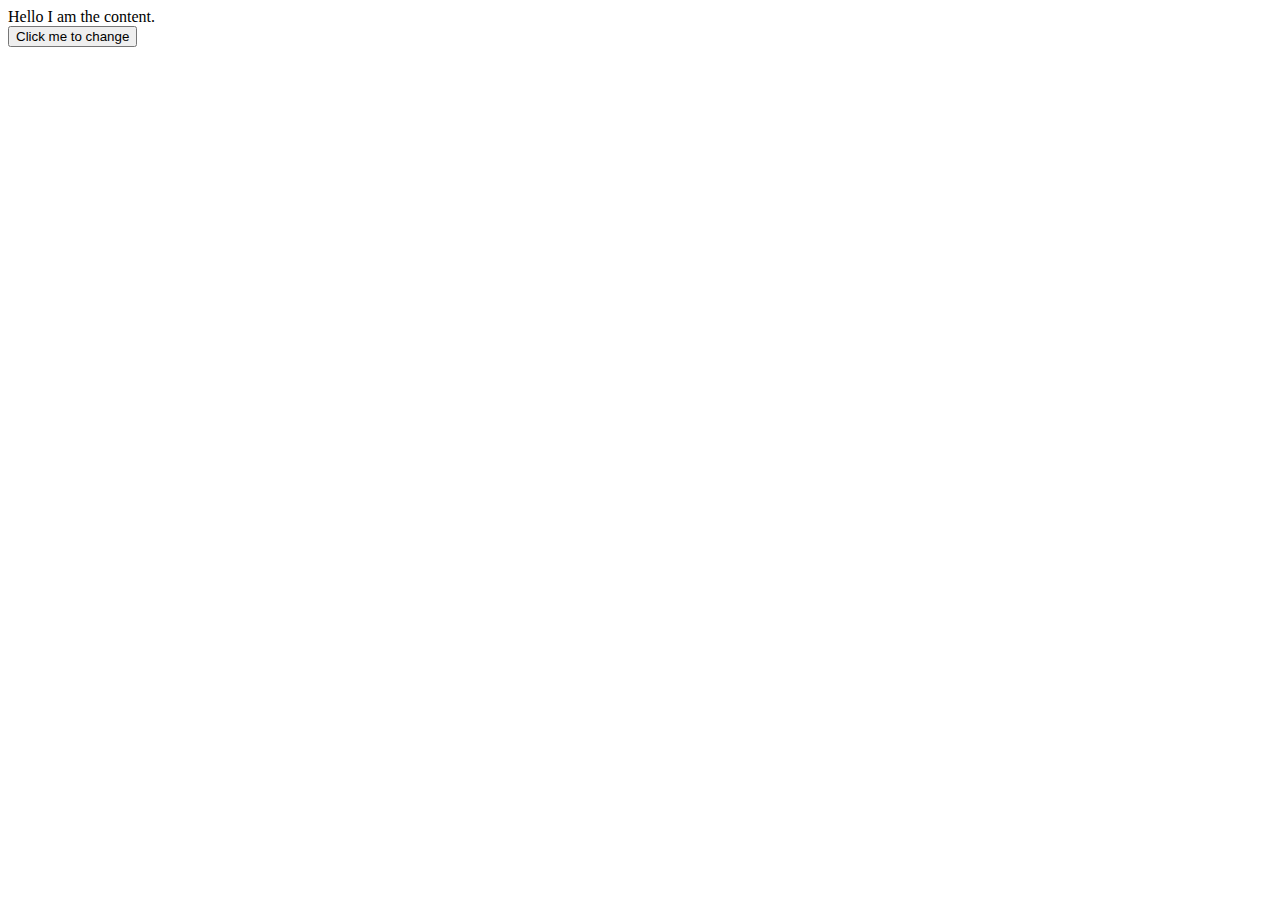
<file: December 15th/index.html>
<!DOCTYPE html>
<html lang="en">
<head>
    <meta charset="UTF-8">
    <meta name="viewport" content="width=device-width, initial-scale=1.0">
    <title>Events in JavaScript</title>
</head>
<body>
    <div class="container">
        <div class="item">
            Hello I am the content.
        </div>
    </div>
    <button id = "btn">Click me to change</button>

    <script src="script.js"></script>
</body>
</html>
</file>
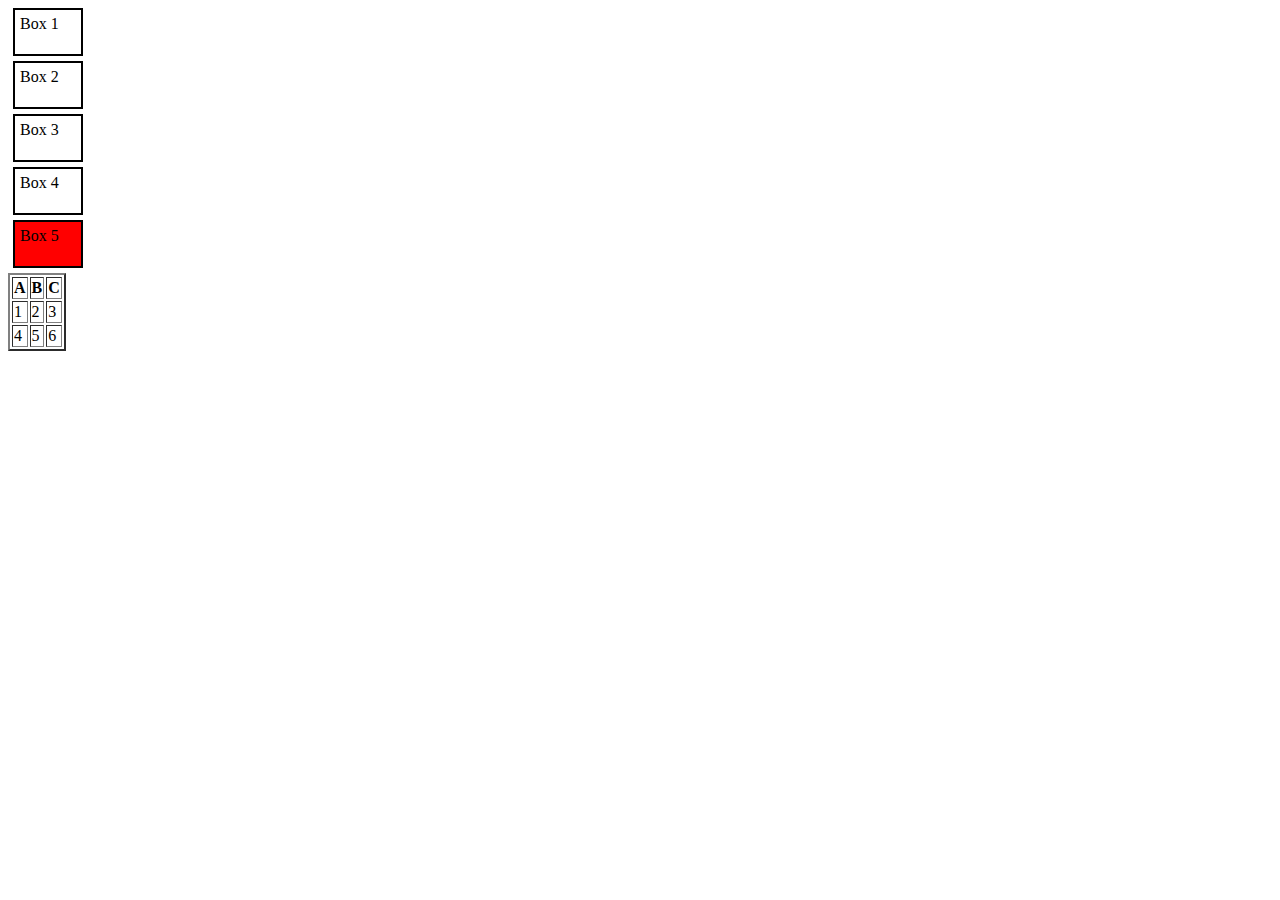
<file: October 26th/index.html>
<!DOCTYPE html>
<html lang="en">
<head>
    <meta charset="UTF-8">
    <meta name="viewport" content="width=device-width, initial-scale=1.0">
    <title>DOM</title>
    <style>
        .box{
            height: 34px;
            width: 56px;
            margin: 5px;
            padding: 5px;
            border: 2px solid black;
        }
    </style>
</head>
<body>
    <div class="container">
        <div class="box">Box 1</div>
        <div class="box">Box 2</div>
        <div class="box">Box 3</div>
        <div class="box">Box 4</div>
        <div class="box">Box 5</div>
    </div>
    <table border="2">
        <tr>
            <th>A</th>
            <th>B</th>
            <th>C</th>
        </tr>
        <tr>
            <td>1</td>
            <td>2</td>
            <td>3</td>
        </tr>
        <tr>
            <td>4</td>
            <td>5</td>
            <td>6</td>
        </tr>
    </table>
    <script src="Demo.js"></script>
</body>
</html>
</file>
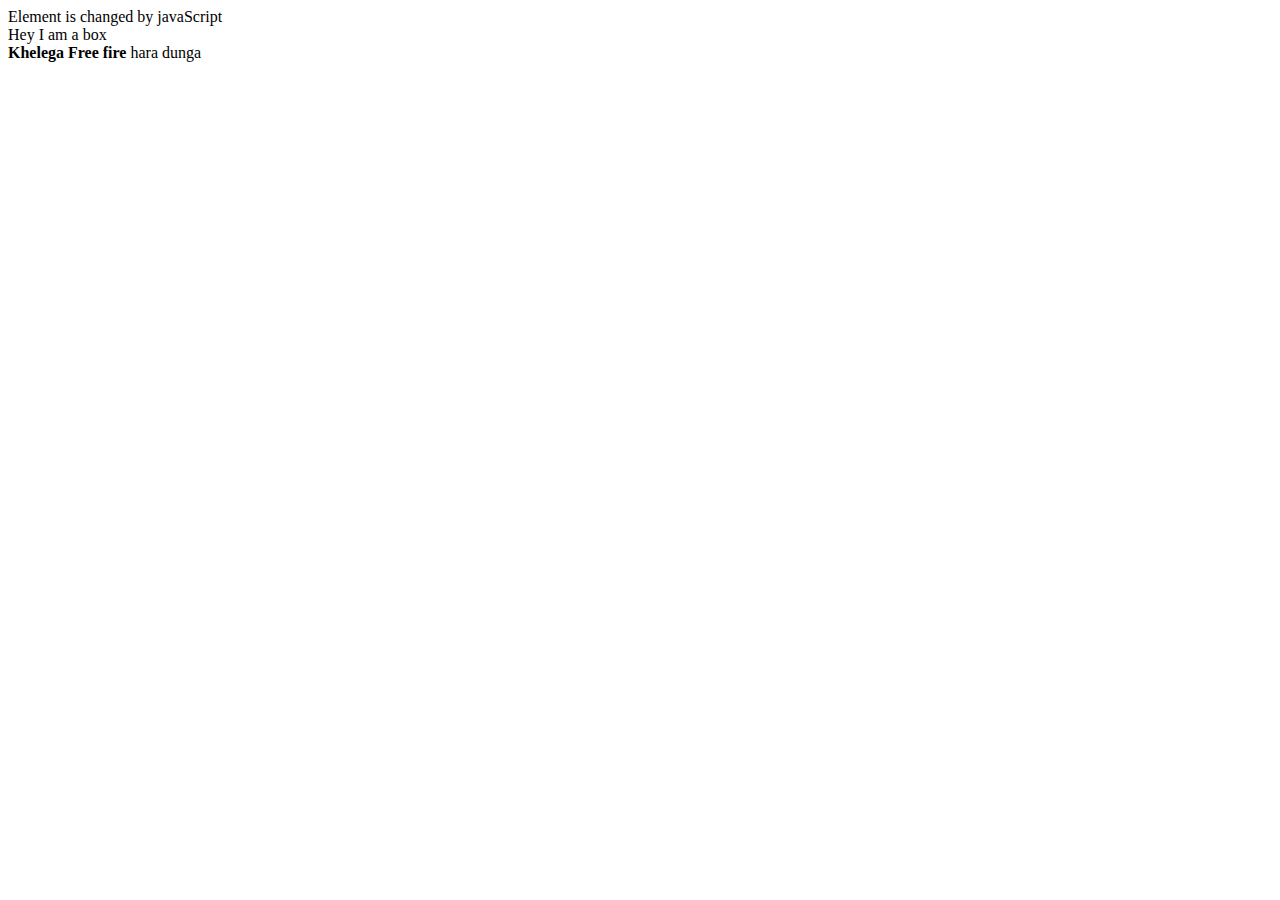
<file: October 29th/index.html>
<!DOCTYPE html>
<html lang="en">
<head>
    <meta charset="UTF-8">
    <meta name="viewport" content="width=device-width, initial-scale=1.0">
    <title>Document</title>
    <style>
        .colorred{
            background-color: red;
        }
    </style>
</head>
<body>
    <div class="container check">
        <div class="box" data-designby="Gyanshankar">Hey I am a box</div>
        <div class="box">Hey I am a box</div>
    </div>
    <script src="Demo.js"></script>
    <script>
        // let div = document.createElement("div") // Create an element of parameter value.
        // div.innerHTML = "I have been <b>inserted</b>"
        // div.setAttribute("class","created")
        // document.querySelector(".container").append(div) // Add the given element in the last of that element.
        let cont = document.querySelector(".container");
        cont.insertAdjacentHTML("afterend","<b>Khelega Free fire</b> hara dunga")
    </script>
</body>
</html>
</file>
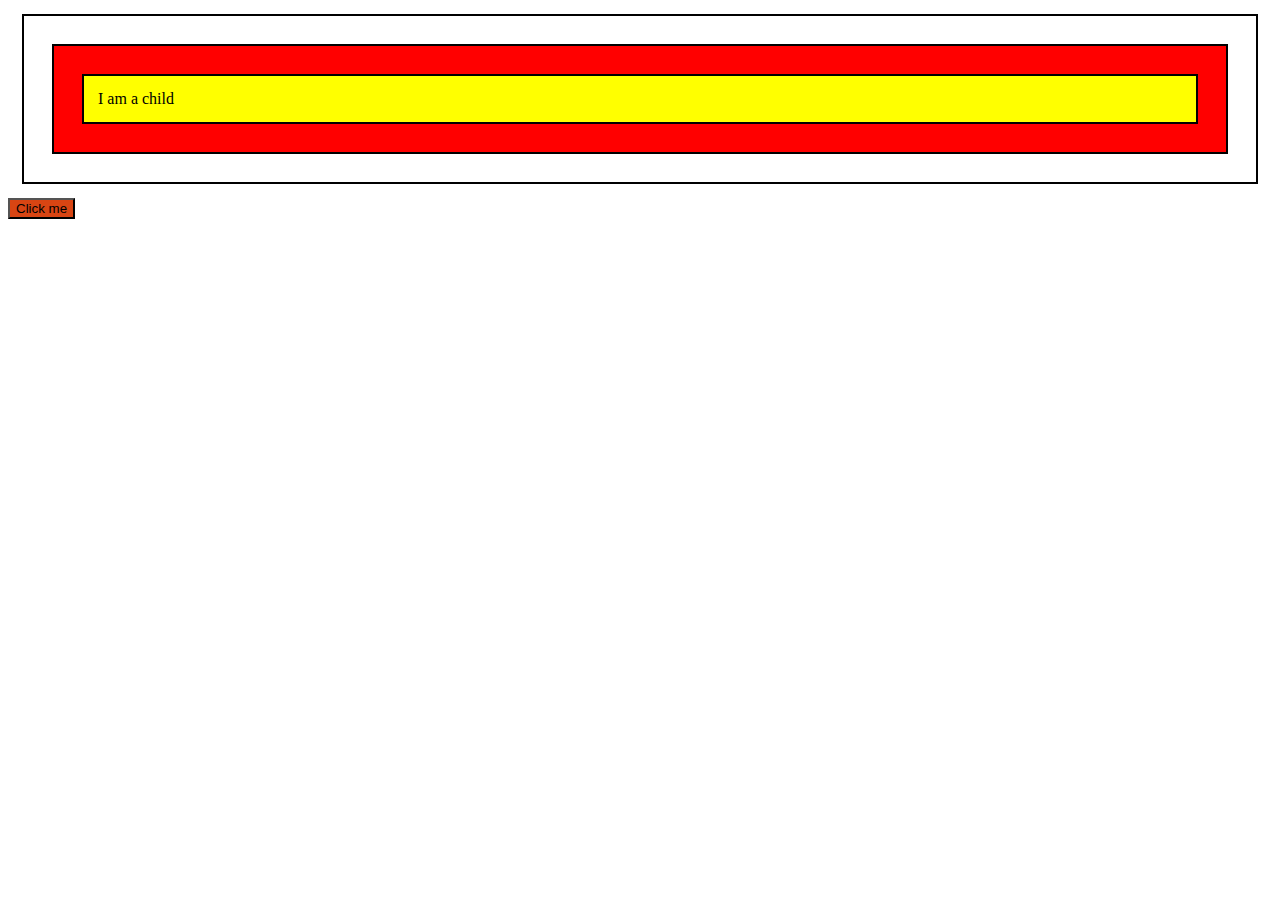
<file: December 15th/EventBubbling.html>
<!DOCTYPE html>
<html lang="en">
<head>
    <meta charset="UTF-8">
    <meta name="viewport" content="width=device-width, initial-scale=1.0">
    <title>Event Bubbling</title>
    <style>
        .container{
            border: 2px solid black;
            margin: 14px;
            padding: 14px;
        }
        .childContainer{
            border: 2px solid black;
            background-color: red;
            margin: 14px;
            padding: 14px;
        }
        .child{
            border: 2px solid black;
            margin: 14px;
            padding: 14px;
            background-color: yellow;
        }
    </style>
</head>
<body>
    <div class="container">
        <div class="childContainer">
            <div class="child">
                I am a child
            </div>
        </div>
    </div>
    <div class="listner">
        <button id="btn">Click me</button>
    </div>

    <script>
        document.getElementsByClassName("child")[0].addEventListener("click",(e)=>{
            e.stopPropagation();
            alert("Child was clicked")
        })

        document.querySelector(".childContainer").addEventListener("click",(e)=>{
            alert("Child Container was clicked")
            e.stopPropagation()
        })

        document.querySelector(".container").addEventListener("click",()=>{
            alert("Container was clicked")
        })
        const button = document.getElementById("btn");
        const handler=()=>{
            document.querySelector(".child").innerHTML = "<b>Kaun bola tha click krne... jaldi double click kr</b>"
        }
        document.getElementById("btn").addEventListener("click",handler);
        button.removeEventListener("dblclick",handler)
        document.addEventListener("keydown",(e)=>{
            console.log(e)
        })
        setInterval(() => {
            let red = Math.ceil(Math.random()*255)
            let blue = Math.ceil(Math.random()*255)
            let green = Math.ceil(Math.random()*255)
            let color = `rgb(${red},${blue},${green})`
            document.getElementById("btn").style.background = color

        }, 30);
        setTimeout(() => {
            document.querySelector(".child").style.background = "pink"
        }, 5000);
    </script>
</body>
</html>
</file>
